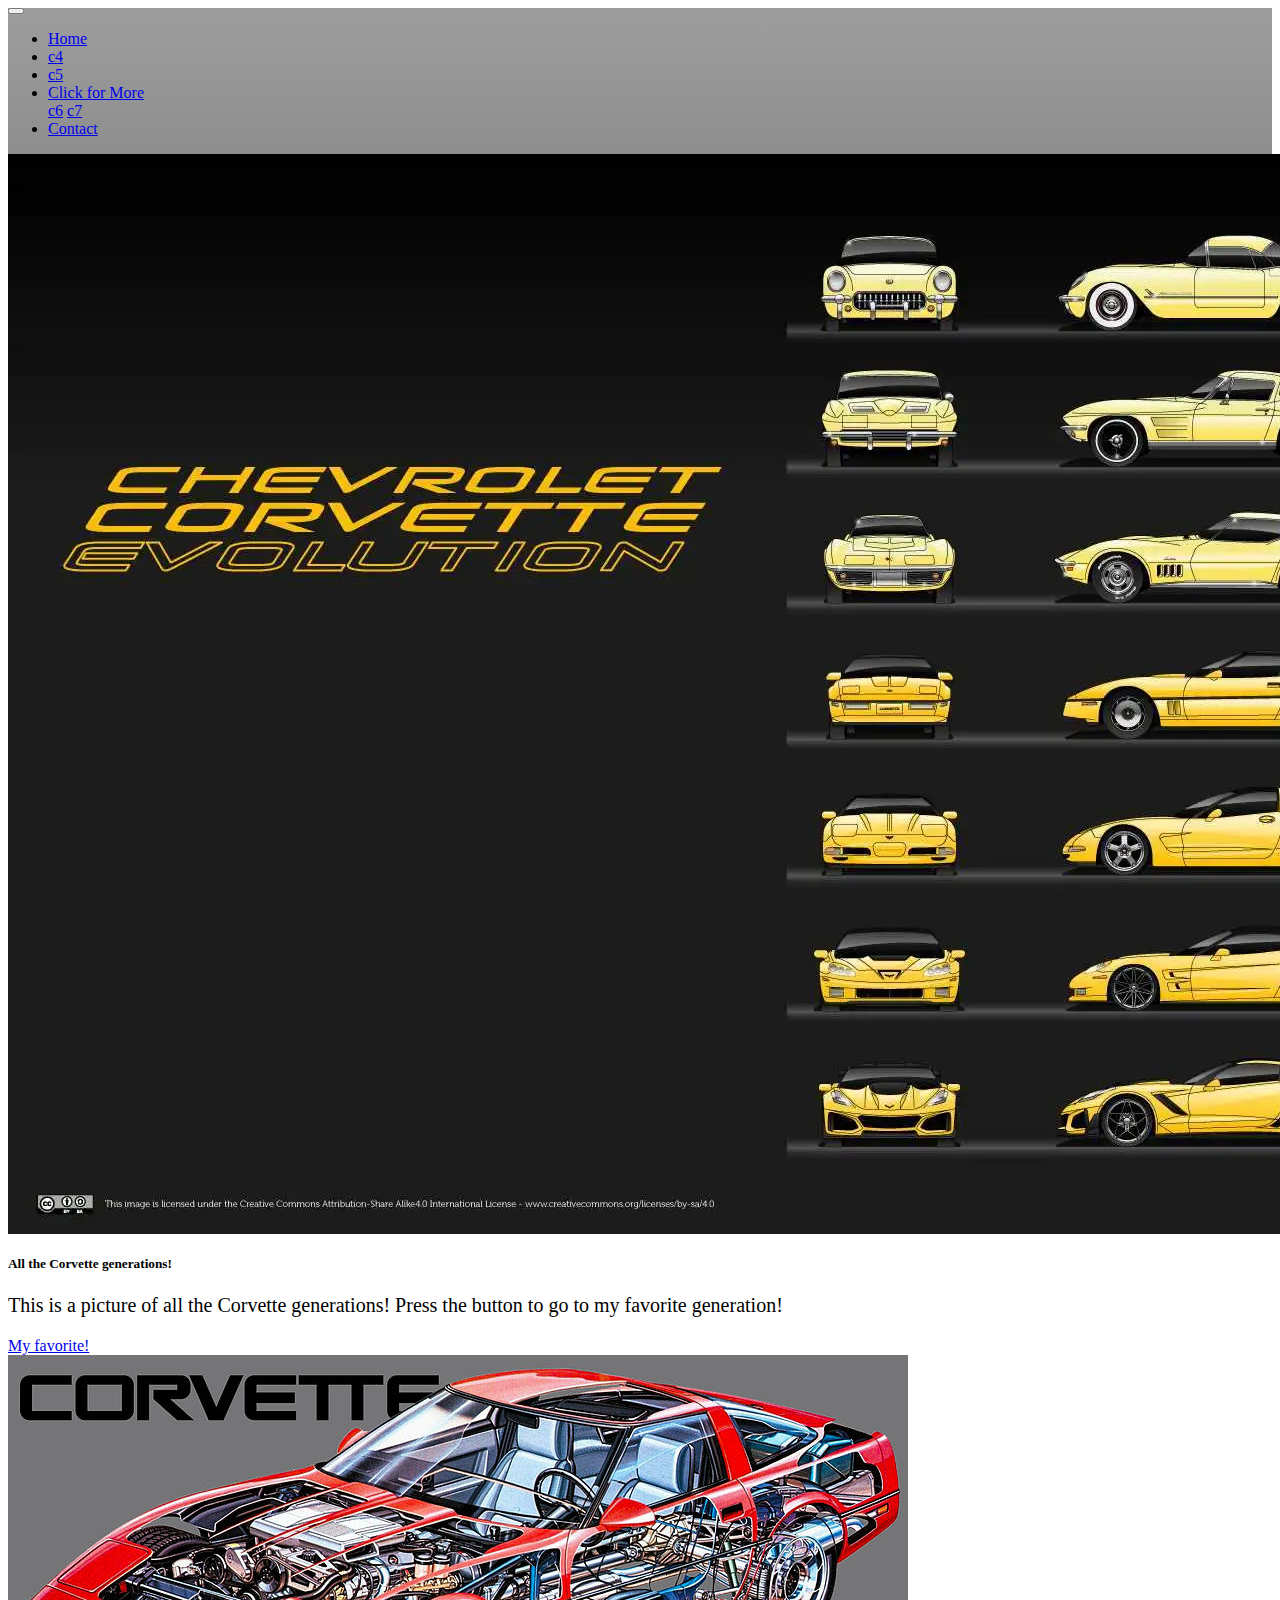
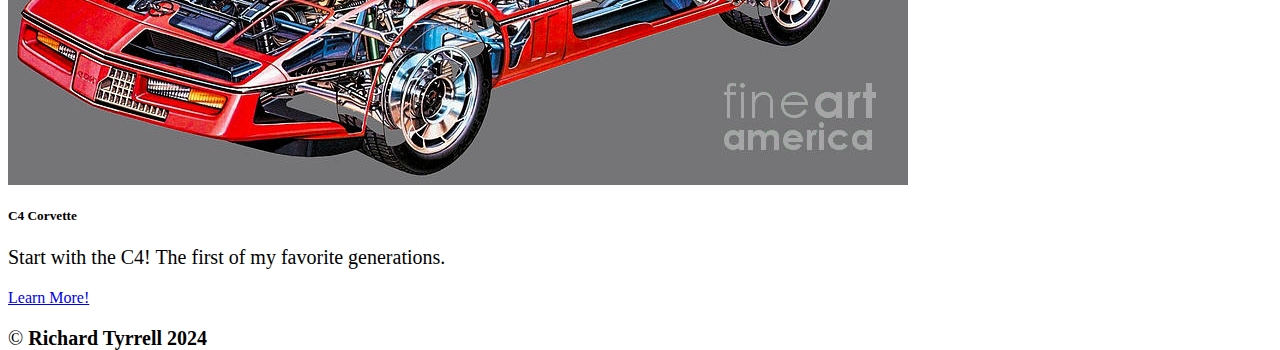
<file: index.html>
<html>
<head>
    <title> Corvette</title>
    <link href="https://cdn.jsdelivr.net/npm/bootstrap@5.0.2/dist/css/bootstrap.min.css"
          rel="stylesheet"
          integrity="sha384-EVSTQN3/azprG1Anm3QDgpJLIm9Nao0Yz1ztcQTwFspd3yD65VohhpuuCOmLASjC"
          crossorigin="anonymous">
    <link rel="stylesheet" href="style/styles.css">
</head>
<body>
<div class="banner">
    <div class="container-fluid">
        <div class="row">
            <nav class="navbar navbar-expand-md
                    justify-content-start
                    bg-dark navbar-dark
                    col-12">

                <!-- Generations -->
                <!-- Responsive Button for the smaller menu -->
                <button class="navbar-toggler" type="button"
                        data-bs-toggle="collapse" data-bs-target="#collapsibleNavbar">
                    <span class="navbar-toggler-icon"></span>
                </button>
                <div class="collapse navbar-collapse" id="collapsibleNavbar">
                    <ul class="navbar-nav">
                        <!-- Links -->
                        <li class="nav-item">
                            <a class="nav-link" href="index.html">Home</a>
                        </li>
                        <li class="nav-item">
                            <a class="nav-link" href="c4.html">c4</a>
                        </li>
                        <li class="nav-item">
                            <a class="nav-link" href="c5.html">c5</a>
                        </li>

                        <!-- Dropdown -->
                        <li class="nav-item dropdown">
                            <a class="nav-link dropdown-toggle" href="#" id="navbardrop"
                               data-toggle="dropdown" role="button" data-bs-toggle="dropdown" aria-expanded="false">
                                Click for More
                            </a>
                            <div class="dropdown-menu">
                                <a class="dropdown-item" href="c6.html">c6</a>
                                <a class="dropdown-item" href="c7.html">c7</a>
                            </div>
                        </li>
                        <li class="nav-item">
                            <a class="nav-link" href="contact.html">Contact</a>
                        </li>
                    </ul>
                </div>
            </nav>


            <div class="container mt-4">
                <div class="row">
                    <div class="col-md-6">
                        <div class="card">
                            <img src="images/cgen.webp" class="card-img-top" alt="Corvette generations">
                            <div class="card-body">
                                <h5 class="card-title">All the Corvette generations!</h5>
                                <p class="card-text">This is a picture of all the Corvette generations! Press the button to go to my favorite generation!</p>
                                <a href="c5.html" class="btn btn-primary">My favorite!</a>
                            </div>
                        </div>
                    </div>
                    <div class="col-md-6">
                        <div class="card">
                            <img src="images/c4.jpg" class="card-img-top" alt="C4 Corvette">
                            <div class="card-body">
                                <h5 class="card-title">C4 Corvette</h5>
                                <p class="card-text">Start with the C4! The first of my favorite generations.</p>
                                <a href="c4.html" class="btn btn-primary">Learn More!</a>
                            </div>
                        </div>
                    </div>
                </div>
            </div>

    <script src="https://cdn.jsdelivr.net/npm/bootstrap@5.0.2/dist/js/bootstrap.bundle.min.js"
            integrity="sha384-MrcW6ZMFYlzcLA8Nl+NtUVF0sA7MsXsP1UyJoMp4YLEuNSfAP+JcXn/tWtIaxVXM"
            crossorigin="anonymous">
    </script>
</div>
        <footer class="bg-dark text-white py-3">
            <div class="container">
                <p class="mb-0">&copy; <strong>Richard Tyrrell 2024</strong></p>
            </div>
        </footer>
    </div>
</div>
</body>
</html>
</file>
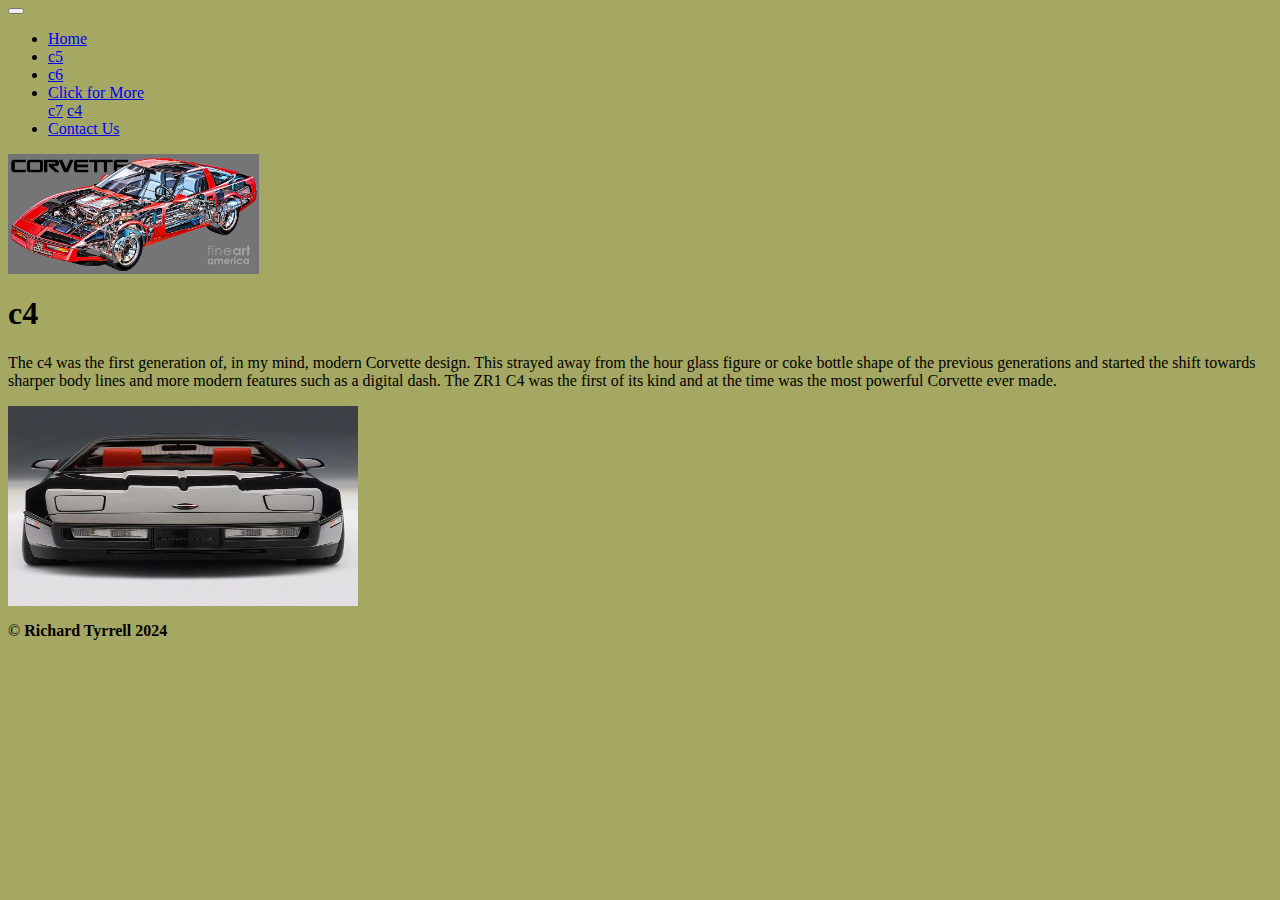
<file: c4.html>
<html>
<head>
    <title> Mercedes</title>
    <link href="https://cdn.jsdelivr.net/npm/bootstrap@5.0.2/dist/css/bootstrap.min.css"
          rel="stylesheet"
          integrity="sha384-EVSTQN3/azprG1Anm3QDgpJLIm9Nao0Yz1ztcQTwFspd3yD65VohhpuuCOmLASjC"
          crossorigin="anonymous">
    <link rel="stylesheet" href="style/style.css">
</head>
<body style="background-color: rgb(165, 168, 99);">
<div class="banner2">
    <div class="container-fluid">
        <div class="row">
            <nav class="navbar navbar-expand-md
                        justify-content-start
                        bg-dark navbar-dark
                        col-12">
                <!-- Generations -->
                <!-- Responsive Button for the smaller menu -->
                <button class="navbar-toggler" type="button"
                        data-bs-toggle="collapse" data-bs-target="#collapsibleNavbar">
                    <span class="navbar-toggler-icon"></span>
                </button>
                <div class="collapse navbar-collapse" id="collapsibleNavbar">
                    <ul class="navbar-nav">
                        <!-- Links -->
                        <li class="nav-item">
                            <a class="nav-link" href="index.html">Home</a>
                        </li>
                        <li class="nav-item">
                            <a class="nav-link" href="c5.html">c5</a>
                        </li>
                        <li class="nav-item">
                            <a class="nav-link" href="c6.html">c6</a>
                        </li>

                        <!-- Dropdown -->
                        <li class="nav-item dropdown">
                            <a class="nav-link dropdown-toggle" href="#" id="navbardrop"
                               data-toggle="dropdown" role="button" data-bs-toggle="dropdown" aria-expanded="false">
                                Click for More
                            </a>
                            <div class="dropdown-menu">
                                <a class="dropdown-item" href="c7.html">c7</a>
                                <a class="dropdown-item" href="c4.html">c4</a>
                            </div>
                        </li>
                        <li class="nav-item">
                            <a class="nav-link" href="contact.html">Contact Us</a>
                        </li>
                    </ul>
                </div>
            </nav>
        </div>
        <header>
            <img src="images/c4.jpg" alt="C4 zr1" height="120">
        </header>


        <div class="content">
            <h1> c4</h1>
            <p> The c4 was the first generation of, in my mind, modern Corvette design. This strayed away from the hour glass figure or coke bottle shape of the previous generations and started the shift towards sharper body lines and more modern features such as a digital dash. The ZR1 C4 was the first of its kind and at the time was the most powerful Corvette ever made.
            </p>
            <img src="images/c4.webp" alt="c4 head on" width="350" height="200">
        </div>


        <script src="https://cdn.jsdelivr.net/npm/bootstrap@5.0.2/dist/js/bootstrap.bundle.min.js"
                integrity="sha384-MrcW6ZMFYlzcLA8Nl+NtUVF0sA7MsXsP1UyJoMp4YLEuNSfAP+JcXn/tWtIaxVXM"
                crossorigin="anonymous">
        </script>

        <footer class="bg-dark text-white py-3">
            <div class="container">
                <p class="mb-0">&copy; <strong>Richard Tyrrell 2024</strong></p>
            </div>
        </footer>
    </div>
</div>
</body>
</file>
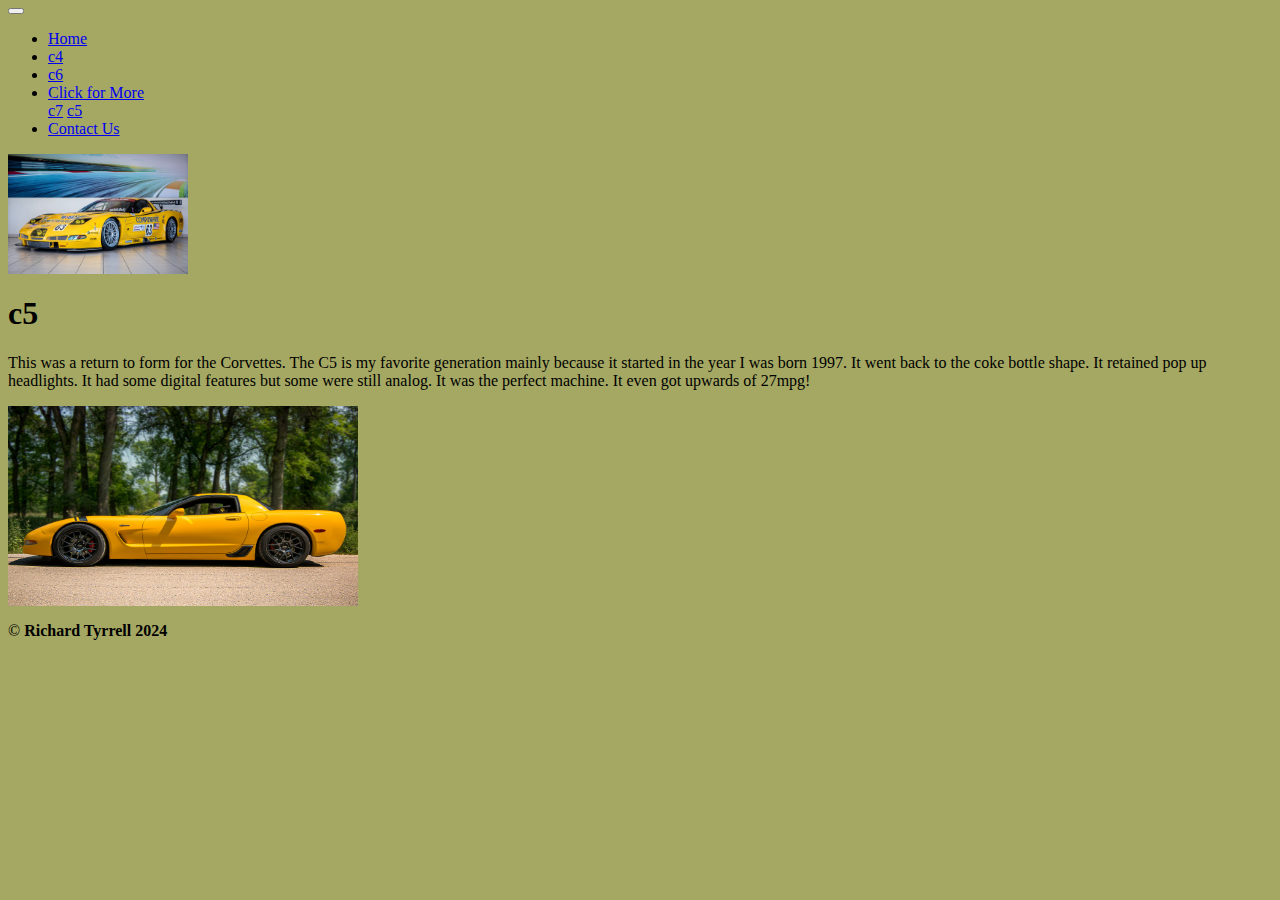
<file: c5.html>
<html>
<head>
    <title> Mercedes</title>
    <link href="https://cdn.jsdelivr.net/npm/bootstrap@5.0.2/dist/css/bootstrap.min.css"
          rel="stylesheet"
          integrity="sha384-EVSTQN3/azprG1Anm3QDgpJLIm9Nao0Yz1ztcQTwFspd3yD65VohhpuuCOmLASjC"
          crossorigin="anonymous">
    <link rel="stylesheet" href="style/style.css">
</head>
<body style="background-color: rgb(165, 168, 99);">
<div class="banner2">
    <div class="container-fluid">
        <div class="row">
            <nav class="navbar navbar-expand-md
                        justify-content-start
                        bg-dark navbar-dark
                        col-12">
                <!-- Generations -->
                <!-- Responsive Button for the smaller menu -->
                <button class="navbar-toggler" type="button"
                        data-bs-toggle="collapse" data-bs-target="#collapsibleNavbar">
                    <span class="navbar-toggler-icon"></span>
                </button>
                <div class="collapse navbar-collapse" id="collapsibleNavbar">
                    <ul class="navbar-nav">
                        <!-- Links -->
                        <li class="nav-item">
                            <a class="nav-link" href="index.html">Home</a>
                        </li>
                        <li class="nav-item">
                            <a class="nav-link" href="c4.html">c4</a>
                        </li>
                        <li class="nav-item">
                            <a class="nav-link" href="c6.html">c6</a>
                        </li>

                        <!-- Dropdown -->
                        <li class="nav-item dropdown">
                            <a class="nav-link dropdown-toggle" href="#" id="navbardrop"
                               data-toggle="dropdown" role="button" data-bs-toggle="dropdown" aria-expanded="false">
                                Click for More
                            </a>
                            <div class="dropdown-menu">
                                <a class="dropdown-item" href="c7.html">c7</a>
                                <a class="dropdown-item" href="c5.html">c5</a>
                            </div>
                        </li>
                        <li class="nav-item">
                            <a class="nav-link" href="contact.html">Contact Us</a>
                        </li>
                    </ul>
                </div>
            </nav>
        </div>
        <header>
            <img src="images/c5R.jpg" alt="C5 R(acing)" height="120">
        </header>


        <div class="content">
            <h1> c5</h1>
            <p> This was a return to form for the Corvettes. The C5 is my favorite generation mainly because it started in the year I was born 1997. It went back to the coke bottle shape. It retained pop up headlights. It had some digital features but some were still analog. It was the perfect machine. It even got upwards of 27mpg!
            </p>
            <img src="images/c5.jpg" alt="C5 Z06" width="350" height="200">
        </div>


        <script src="https://cdn.jsdelivr.net/npm/bootstrap@5.0.2/dist/js/bootstrap.bundle.min.js"
                integrity="sha384-MrcW6ZMFYlzcLA8Nl+NtUVF0sA7MsXsP1UyJoMp4YLEuNSfAP+JcXn/tWtIaxVXM"
                crossorigin="anonymous">
        </script>

        <footer class="bg-dark text-white py-3">
            <div class="container">
                <p class="mb-0">&copy; <strong>Richard Tyrrell 2024</strong></p>
            </div>
        </footer>
    </div>
</div>
</body>
</file>
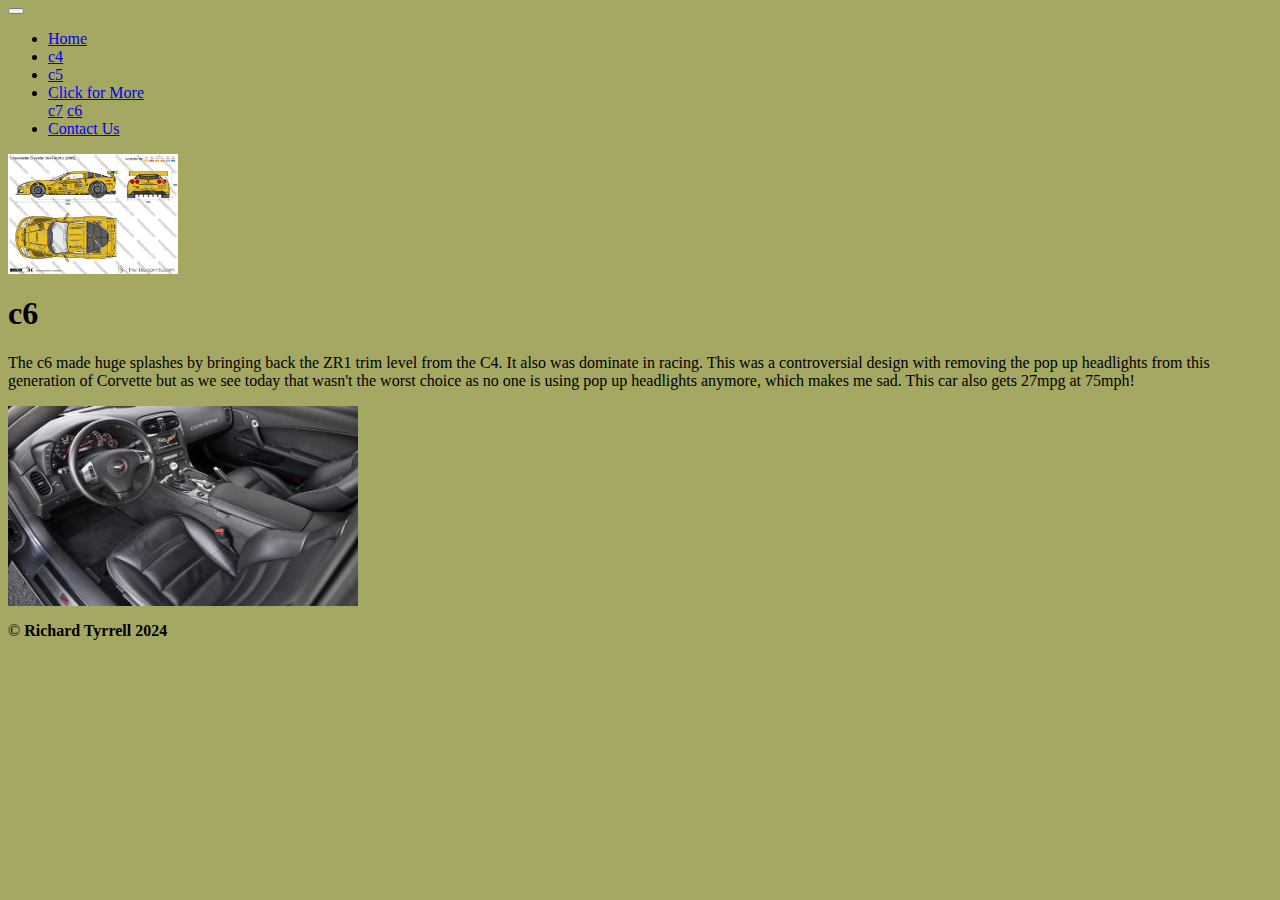
<file: c6.html>
<html>
<head>
    <title> Mercedes</title>
    <link href="https://cdn.jsdelivr.net/npm/bootstrap@5.0.2/dist/css/bootstrap.min.css"
          rel="stylesheet"
          integrity="sha384-EVSTQN3/azprG1Anm3QDgpJLIm9Nao0Yz1ztcQTwFspd3yD65VohhpuuCOmLASjC"
          crossorigin="anonymous">
    <link rel="stylesheet" href="style/style.css">
</head>
<body style="background-color: rgb(165, 168, 99);">
<div class="banner2">
    <div class="container-fluid">
        <div class="row">
            <nav class="navbar navbar-expand-md
                        justify-content-start
                        bg-dark navbar-dark
                        col-12">
                <!-- Generations -->
                <!-- Responsive Button for the smaller menu -->
                <button class="navbar-toggler" type="button"
                        data-bs-toggle="collapse" data-bs-target="#collapsibleNavbar">
                    <span class="navbar-toggler-icon"></span>
                </button>
                <div class="collapse navbar-collapse" id="collapsibleNavbar">
                    <ul class="navbar-nav">
                        <!-- Links -->
                        <li class="nav-item">
                            <a class="nav-link" href="index.html">Home</a>
                        </li>
                        <li class="nav-item">
                            <a class="nav-link" href="c4.html">c4</a>
                        </li>
                        <li class="nav-item">
                            <a class="nav-link" href="c5.html">c5</a>
                        </li>

                        <!-- Dropdown -->
                        <li class="nav-item dropdown">
                            <a class="nav-link dropdown-toggle" href="#" id="navbardrop"
                               data-toggle="dropdown" role="button" data-bs-toggle="dropdown" aria-expanded="false">
                                Click for More
                            </a>
                            <div class="dropdown-menu">
                                <a class="dropdown-item" href="c7.html">c7</a>
                                <a class="dropdown-item" href="c6.html">c6</a>
                            </div>
                        </li>
                        <li class="nav-item">
                            <a class="nav-link" href="contact.html">Contact Us</a>
                        </li>
                    </ul>
                </div>
            </nav>
        </div>
        <header>
            <img src="images/c6.jpg" alt="C6.R" height="120">
        </header>


        <div class="content">
            <h1> c6</h1>
            <p> The c6 made huge splashes by bringing back the ZR1 trim level from the C4. It also was dominate in racing. This was a controversial design with removing the pop up headlights from this generation of Corvette but as we see today that wasn't the worst choice as no one is using pop up headlights anymore, which makes me sad. This car also gets 27mpg at 75mph!
            </p>
            <img src="images/c6_int.jpg" alt="C6 interior" width="350" height="200">
        </div>


        <script src="https://cdn.jsdelivr.net/npm/bootstrap@5.0.2/dist/js/bootstrap.bundle.min.js"
                integrity="sha384-MrcW6ZMFYlzcLA8Nl+NtUVF0sA7MsXsP1UyJoMp4YLEuNSfAP+JcXn/tWtIaxVXM"
                crossorigin="anonymous">
        </script>

        <footer class="bg-dark text-white py-3">
            <div class="container">
                <p class="mb-0">&copy; <strong>Richard Tyrrell 2024</strong></p>
            </div>
        </footer>
    </div>
</div>
</body>
</file>
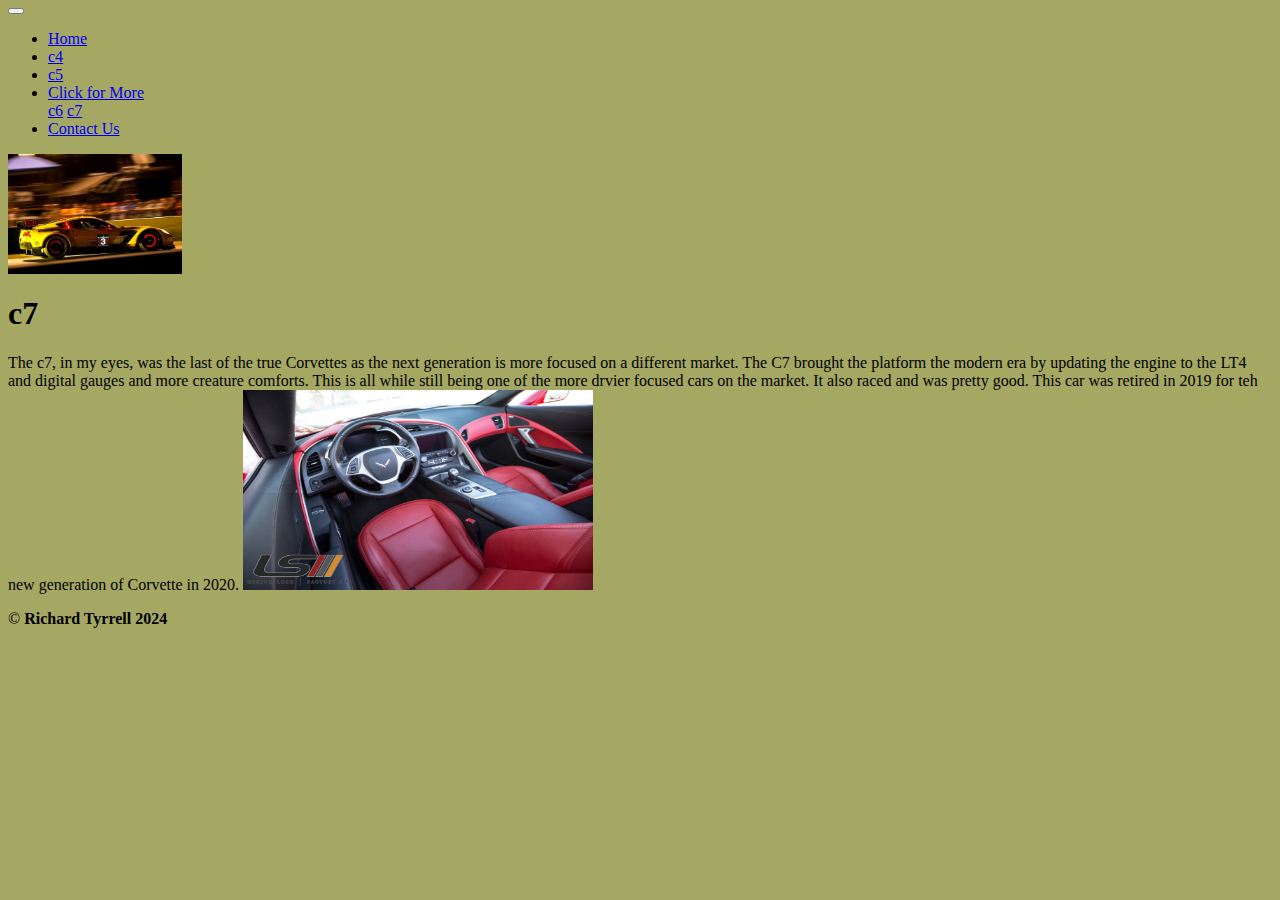
<file: c7.html>
<html>
<head>
    <title> Mercedes</title>
    <link href="https://cdn.jsdelivr.net/npm/bootstrap@5.0.2/dist/css/bootstrap.min.css"
          rel="stylesheet"
          integrity="sha384-EVSTQN3/azprG1Anm3QDgpJLIm9Nao0Yz1ztcQTwFspd3yD65VohhpuuCOmLASjC"
          crossorigin="anonymous">
    <link rel="stylesheet" href="style/style.css">
</head>
<body style="background-color: rgb(165, 168, 99);">
<div class="banner2">
    <div class="container-fluid">
        <div class="row">
            <nav class="navbar navbar-expand-md
                        justify-content-start
                        bg-dark navbar-dark
                        col-12">
                <!-- Generations -->
                <!-- Responsive Button for the smaller menu -->
                <button class="navbar-toggler" type="button"
                        data-bs-toggle="collapse" data-bs-target="#collapsibleNavbar">
                    <span class="navbar-toggler-icon"></span>
                </button>
                <div class="collapse navbar-collapse" id="collapsibleNavbar">
                    <ul class="navbar-nav">
                        <!-- Links -->
                        <li class="nav-item">
                            <a class="nav-link" href="index.html">Home</a>
                        </li>
                        <li class="nav-item">
                            <a class="nav-link" href="c4.html">c4</a>
                        </li>
                        <li class="nav-item">
                            <a class="nav-link" href="c5.html">c5</a>
                        </li>

                        <!-- Dropdown -->
                        <li class="nav-item dropdown">
                            <a class="nav-link dropdown-toggle" href="#" id="navbardrop"
                               data-toggle="dropdown" role="button" data-bs-toggle="dropdown" aria-expanded="false">
                                Click for More
                            </a>
                            <div class="dropdown-menu">
                                <a class="dropdown-item" href="c6.html">c6</a>
                                <a class="dropdown-item" href="c7.html">c7</a>
                            </div>
                        </li>
                        <li class="nav-item">
                            <a class="nav-link" href="contact.html">Contact Us</a>
                        </li>
                    </ul>
                </div>
            </nav>
        </div>
        <header>
            <img src="images/C7.R_5.jpg" alt="C7.R at a night race" height="120">
        </header>


        <div class="content">
            <h1> c7</h1>
            <p> The c7, in my eyes, was the last of the true Corvettes as the next generation is more focused on a different market. The C7 brought the platform the modern era by updating the engine to the LT4 and digital gauges and more creature comforts. This is all while still being one of the more drvier focused cars on the market. It also raced and was pretty good. This car was retired in 2019 for teh new generation of Corvette in 2020.
            <img src="images/c7.jpg" alt="c7 interiror" width="350" height="200">
        </div>


        <script src="https://cdn.jsdelivr.net/npm/bootstrap@5.0.2/dist/js/bootstrap.bundle.min.js"
                integrity="sha384-MrcW6ZMFYlzcLA8Nl+NtUVF0sA7MsXsP1UyJoMp4YLEuNSfAP+JcXn/tWtIaxVXM"
                crossorigin="anonymous">
        </script>

        <footer class="bg-dark text-white py-3">
            <div class="container">
                <p class="mb-0">&copy; <strong>Richard Tyrrell 2024</strong></p>
            </div>
        </footer>
    </div>
</div>
</body>
</file>
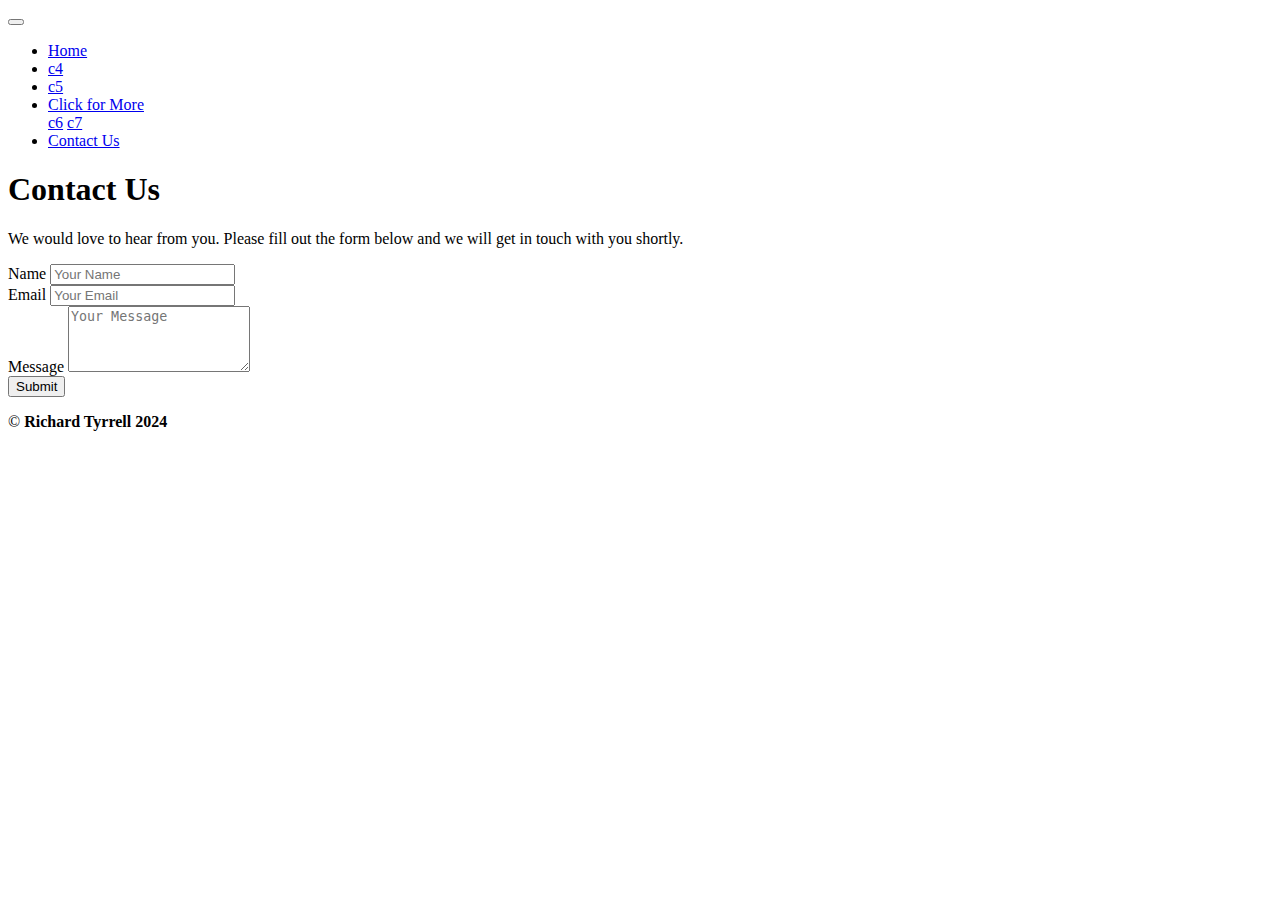
<file: contact.html>
<!DOCTYPE html>
<html lang="en">
<head>
    <meta charset="UTF-8">
    <title>Contact Us</title>
    <link href="https://cdn.jsdelivr.net/npm/bootstrap@5.0.2/dist/css/bootstrap.min.css"
          rel="stylesheet"
          integrity="sha384-EVSTQN3/azprG1Anm3QDgpJLIm9Nao0Yz1ztcQTwFspd3yD65VohhpuuCOmLASjC"
          crossorigin="anonymous">

    <link rel="stylesheet" href="style/style.css">

</head>
<body>
<div class="container-fluid">
    <div class="row">
        <nav class="navbar navbar-expand-md
                    justify-content-start
                    bg-dark navbar-dark
                    col-12">

            <!-- Generations-->
            <!-- Responsive Button for the smaller menu -->
            <button class="navbar-toggler" type="button"
                    data-bs-toggle="collapse" data-bs-target="#collapsibleNavbar">
                <span class="navbar-toggler-icon"></span>
            </button>
            <div class="collapse navbar-collapse" id="collapsibleNavbar">
                <ul class="navbar-nav">
                    <!-- Links -->
                    <li class="nav-item">
                        <a class="nav-link" href="index.html">Home</a>
                    </li>
                    <li class="nav-item">
                        <a class="nav-link" href="c4.html">c4</a>
                    </li>
                    <li class="nav-item">
                        <a class="nav-link" href="c5.html">c5</a>
                    </li>

                    <!-- Dropdown -->
                    <li class="nav-item dropdown">
                        <a class="nav-link dropdown-toggle" href="#" id="navbardrop"
                           data-toggle="dropdown" role="button" data-bs-toggle="dropdown" aria-expanded="false">
                            Click for More
                        </a>
                        <div class="dropdown-menu">
                            <a class="dropdown-item" href="c6.html">c6</a>
                            <a class="dropdown-item" href="c7.html">c7</a>
                        </div>
                    </li>
                    <li class="nav-item">
                        <a class="nav-link" href="index.html">Contact Us</a>
                    </li>
                </ul>
            </div>
        </nav>


        <div class="container mt-5">
            <h1>Contact Us</h1>
            <p>We would love to hear from you. Please fill out the form below and we will get in touch with you shortly.</p>

            <form>
                <div class="mb-3">
                    <label for="name" class="form-label">Name</label>
                    <input type="text" class="form-control" id="name" placeholder="Your Name">
                </div>
                <div class="mb-3">
                    <label for="email" class="form-label">Email</label>
                    <input type="email" class="form-control" id="email" placeholder="Your Email">
                </div>
                <div class="mb-3">
                    <label for="message" class="form-label">Message</label>
                    <textarea class="form-control" id="message" rows="4" placeholder="Your Message"></textarea>
                </div>
                <button type="submit" class="btn btn-primary">Submit</button>
            </form>
        </div>

        <script src="https://cdn.jsdelivr.net/npm/bootstrap@5.0.2/dist/js/bootstrap.bundle.min.js"
                integrity="sha384-MrcW6ZMFYlzcLA8Nl+NtUVF0sA7MsXsP1UyJoMp4YLEuNSfAP+JcXn/tWtIaxVXM"
                crossorigin="anonymous">
        </script>

    </div>
</div>
<footer class="bg-dark text-white py-3">
    <div class="container">
        <p class="mb-0">&copy; <strong>Richard Tyrrell 2024</strong></p>
    </div>
</footer>
</body>
</html>
</file>
<file: style/styles.css>
.banner{
    width: 100%;
    height: 100vh;
    background-image: linear-gradient(rgba(0, 0, 0, 0.384), rgba(0,0,0,0.75));
    background-size: cover;
   background-position: center;
}
  
  .content{
    width: 100%;
    position: absolute;
    top: 50%;
    transform: translateY(-50%);
    text-align: center;
    color: #fff;
  }
  .content h1{
    font-size: 40px;
    margin-top: 10px;
    .content p{
        margin:20px auto;
        font-weight: 100;
        line-height: 25px;
    }
  }
  p{
    font-size: 20;
  }
  #footer {
    position:absolute;
    bottom:0;
    width:100%;
    height:60px;   /* Height of the footer */
    color: rgb(255, 255, 255);
 }
</file>
<file: style/style.css>
#footer{
  display: table;
  text-align: center;
  margin-left: auto;
  margin-right: auto;
}
</file>
